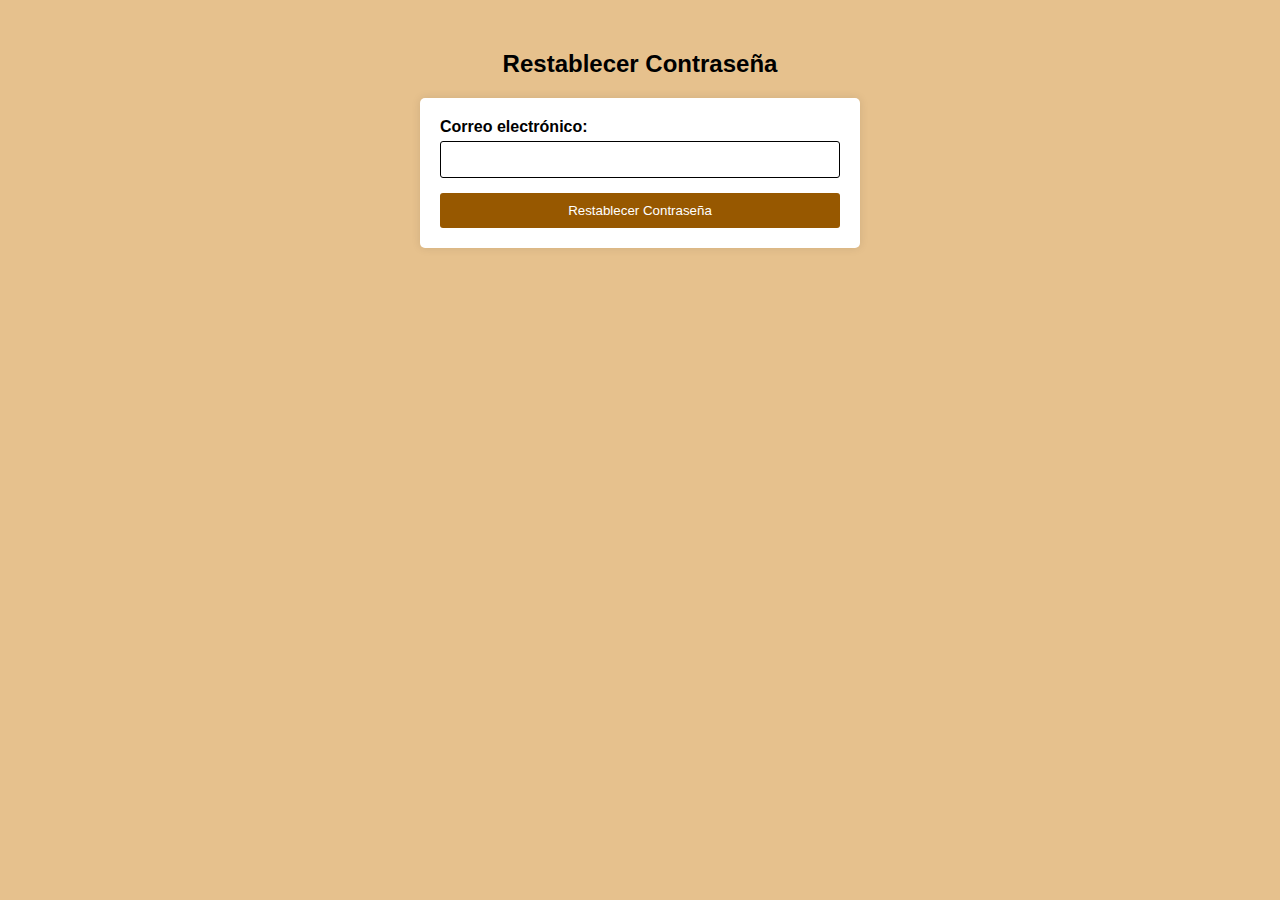
<file: indexpassword.html>
<!DOCTYPE html>
<html lang="es">
<head>
    <meta charset="UTF-8">
    <meta name="viewport" content="width=device-width, initial-scale=1.0">
    <title>Restablecer Contraseña</title>
    <style>
        body {
            font-family: Arial, sans-serif;
            margin: 0;
            padding: 0;
            background-color: #E6C18D;
        }
        h2 {
            text-align: center;
            margin-top: 50px;
        }
        form {
            max-width: 400px;
            margin: 0 auto;
            padding: 20px;
            background-color: #fff;
            border-radius: 5px;
            box-shadow: 0 0 10px rgba(0, 0, 0, 0.1);
        }
        label {
            font-weight: bold;
        }
        input[type="email"] {
            width: 100%;
            padding: 10px;
            margin-top: 5px;
            margin-bottom: 15px;
            border: 1px solid #000000;
            border-radius: 3px;
            box-sizing: border-box;
        }
        input[type="submit"] {
            width: 100%;
            padding: 10px;
            background-color: #975800;
            color: #ffffff;
            border: none;
            border-radius: 3px;
            cursor: pointer;
            transition: background-color 0.3s ease;
        }
        input[type="submit"]:hover {
            background-color: #0056b3;
        }
    </style>
</head>
<body>
    <h2>Restablecer Contraseña</h2>
    <form action="http://localhost/proyectoempresa/controladores/reset_password.php" method="post">
        <label for="email">Correo electrónico:</label><br>
        <input type="email" id="email" name="email" required><br>
        <input type="submit" value="Restablecer Contraseña">
    </form>
</body>
</html>
</file>
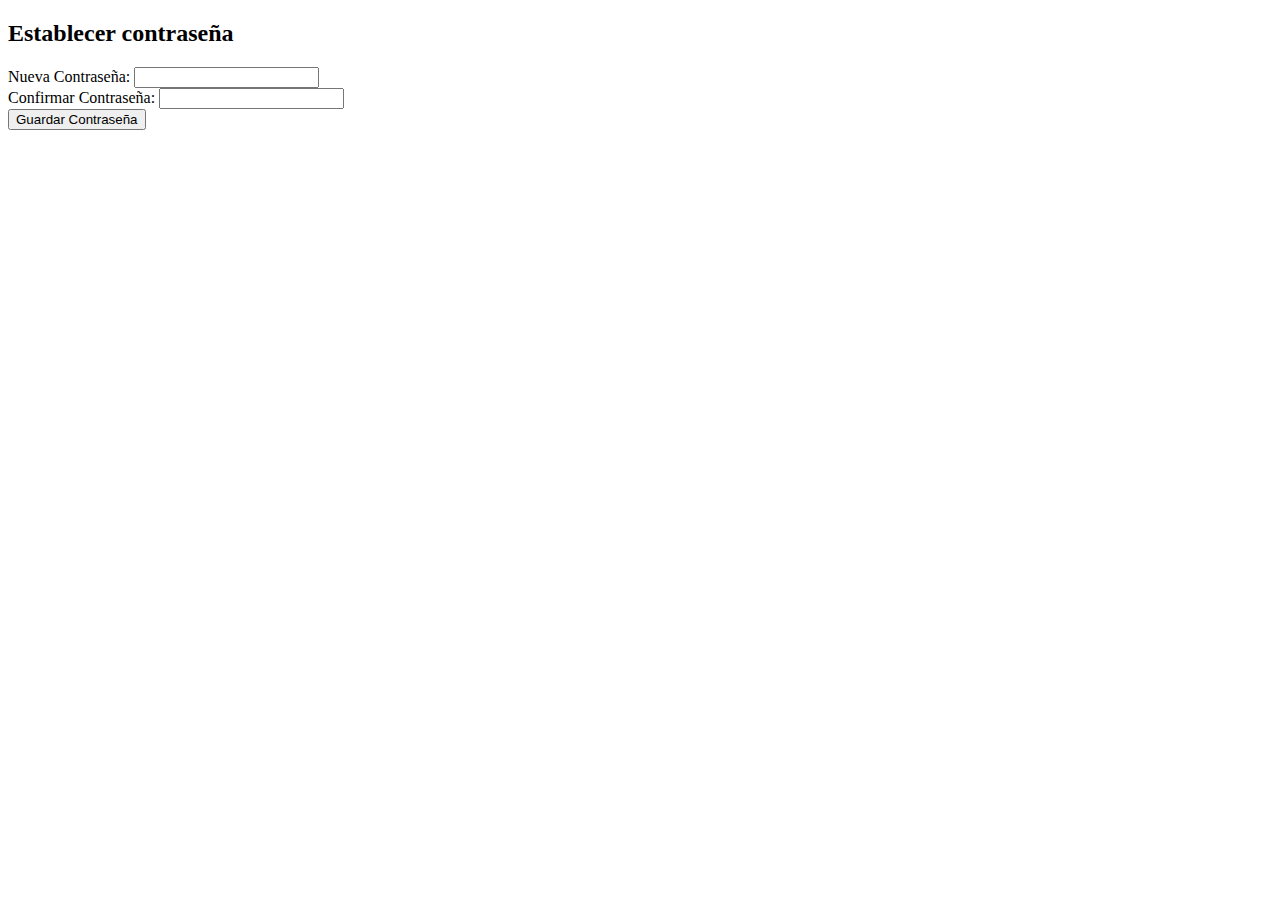
<file: indexrestablecer.html>
<!DOCTYPE html>
<html lang="es">
<head>
    <meta charset="UTF-8">
    <meta name="viewport" content="width=device-width, initial-scale=1.0">
    <title>Establecer contraseña</title>
</head>
<body>
    <h2>Establecer contraseña</h2>
    <form action="http://localhost/proyectoempresa/controladores/procesar_nueva_contraseña.php" method="post">
        <form action="controladores/procesar_nueva_contraseña.php" method="post">
            <label for="password">Nueva Contraseña:</label>
            <input type="password" id="password" name="contrasenaUsuario" required>
            <br>
            <label for="confirm_password">Confirmar Contraseña:</label>
            <input type="password" id="confirm_password" name="repetirContrasena" required>
            <br>
            <button type="submit">Guardar Contraseña</button>
        </form>
        </div>
    </form>
</body>
</html>
</file>
